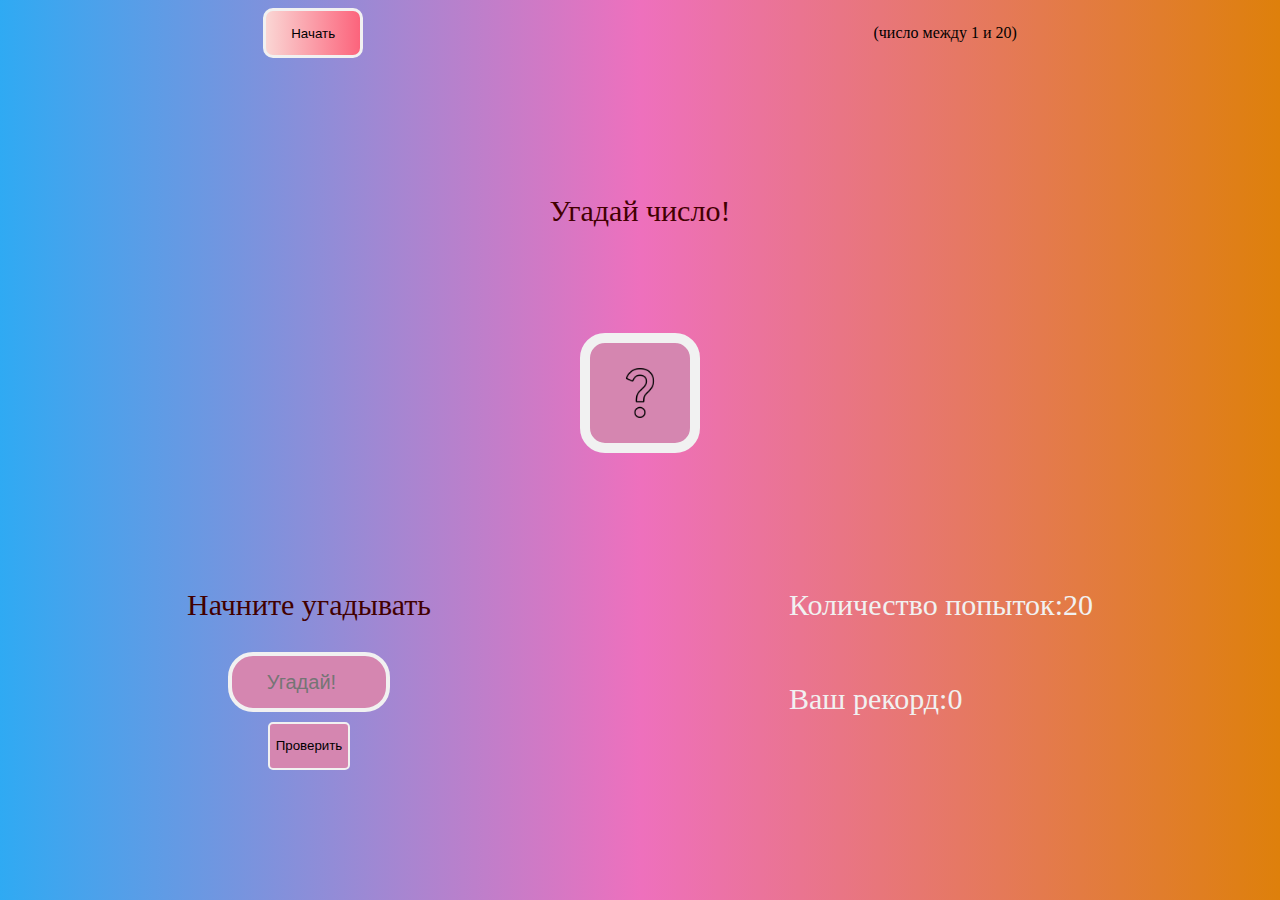
<file: index.html>
<!DOCTYPE html>
<html lang="en">
<head>
    <meta charset="UTF-8">
    <meta name="viewport" content="width=device-width, initial-scale=1.0">
    <link rel="stylesheet" href="/style.css">
    <title>What number?</title>
</head>
<body>
    <section>
        <div class="snova__item">
            <button class="snova"><p class="snova__p">Начать</p></button>
            <p>(число между 1 и 20)</p>
        </div>
    </section>
    <section>
        <div class="section2">
            <p class="text__two">Угадай число!</p>
             <div class="number">
                <p class="number__p"></p>
            </div>
        </div>
    </section>
    <section class="section__flex">
        <div class="one">
                <div class="one__item">
                    <p class="text__one">Начните угадывать</p>
                    <input type="number" class="number__input" placeholder="Угадай!">
                    <button class="play" img=><p class="play__p">Проверить</p></button>
                </div>
        </div>
        <div class="two">
            <div class="two__item">
                <p class="count">Количество попыток:<span class="count__item">20</span></p>
                <p class="count__records">Ваш рекорд:0</p>
            </div>
        </div>
    </section>
    
    <script src="/skript.js"></script>
</body>
</html>
</file>
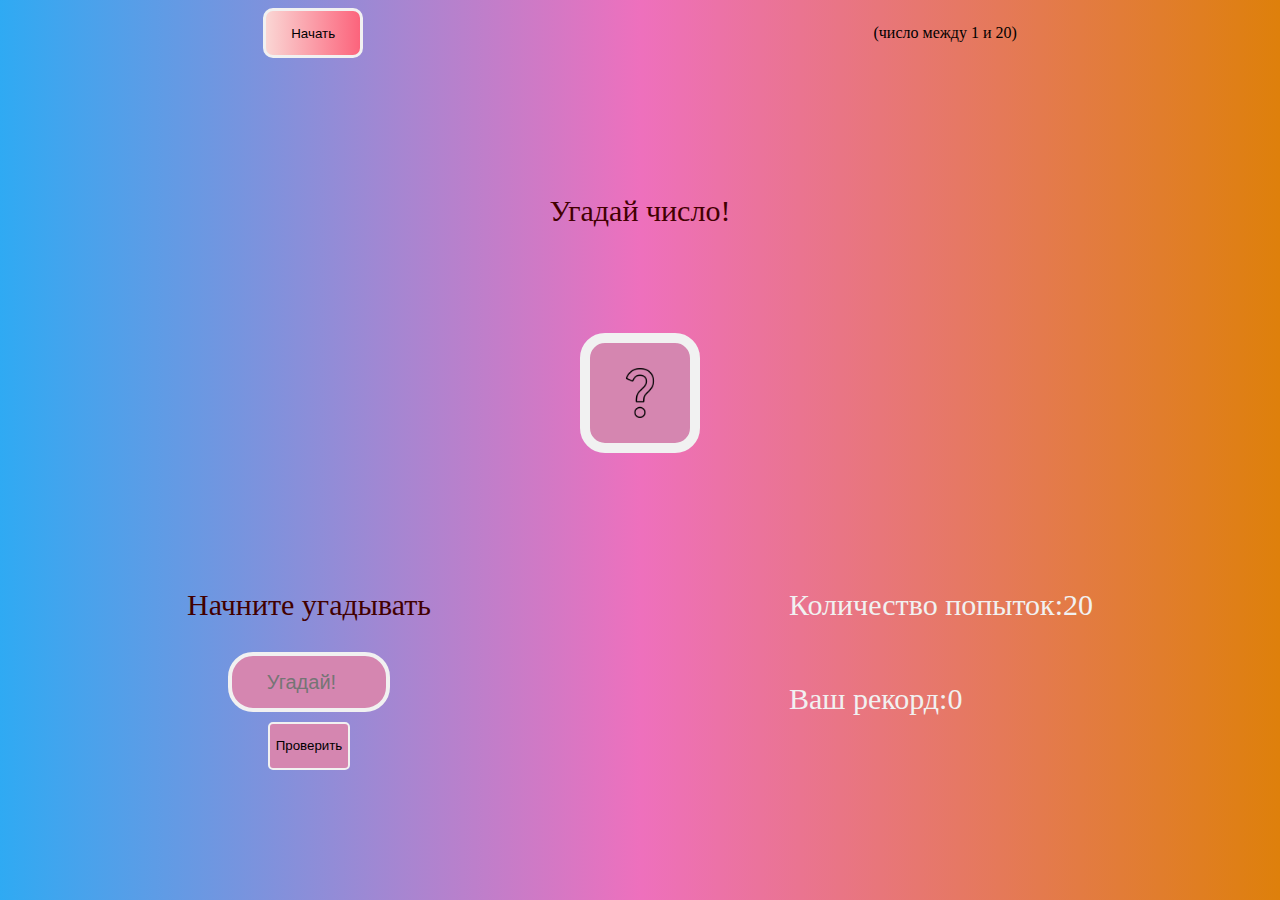
<file: inex.html>
<!DOCTYPE html>
<html lang="en">
<head>
    <meta charset="UTF-8">
    <meta name="viewport" content="width=device-width, initial-scale=1.0">
    <title>What number?</title>
</head>
<body>
    <style>
        body{
   background: -webkit-linear-gradient(90deg, #2faaf3,#ee70bd,#de800b);
    background: linear-gradient(90deg, #2faaf3,#ee70bd,#de800b);
}
.snova__item{
    display: flex;
    justify-content: space-around;
}
.snova{
    width: 100px;
    border:3px, solid #f1f1f1;
    border-radius: 10px;
    background: -webkit-linear-gradient(90deg, #fad6d4,#fc647c);
    background: linear-gradient(90deg, #fad6d4,#fc647c);
    
}
.number{
    display: flex;
    align-items: center;
    justify-content: center;
    margin-top: 75px;
    width: 100px;
    height: 100px;
    background-color: #d586b0;
    border: 10px, solid #f1f1f1;
    border-radius: 25px;
    background-image: url(/img/free-icon-question-mark-9796757.png);

    background-repeat: no-repeat;
    background-position:center;
    background-size: 50px;
    
}
.section2{
    width: auto;
    height: 500px;
    display: flex;
    justify-content: center;
    flex-direction: column;
    align-items: center;
}
.one__item{
    display: flex;
    justify-content: flex-start;
    align-items: baseline;
    flex-direction: column;
    align-items: center;
}
.two__item{
    display: flex;
    flex-direction: column;
    align-items: flex-start
}
.section__flex{
    display: flex;
    justify-content: space-around;
    
}
.text__one{
    font-size: 30px;
    color: #420000;
    text-decoration: dotted;
}
.text__two{
    font-size: 30px;
    color: #420000;
}
.number__input{
    color: #f1f1f1;
    text-align: center; 
    font-size: 20px;
    width: 150px;
    height: 50px;
    background-color: #d586b0;
    border: 4px, solid #f1f1f1;
    border-radius: 25px;
}
.play{
    margin-top: 10px;
    background-color: #d586b0;
    border: 2px, solid #f1f1f1;
    border-radius: 5px;
}
.count__records{
    font-size: 30px;
    color: #f1f1f1;
}
.count{
    font-size: 30px;
    color: #f1f1f1;
}

    </style>
    <section>
        <div class="snova__item">
            <button class="snova"><p class="snova__p">Начать</p></button>
            <p>(число между 1 и 20)</p>
        </div>
    </section>
    <section>
        <div class="section2">
            <p class="text__two">Угадай число!</p>
             <div class="number">
                <p class="number__p"></p>
            </div>
        </div>
    </section>
    <section class="section__flex">
        <div class="one">
                <div class="one__item">
                    <p class="text__one">Начните угадывать</p>
                    <input type="number" class="number__input" placeholder="Угадай!">
                    <button class="play" img=><p class="play__p">Проверить</p></button>
                </div>
        </div>
        <div class="two">
            <div class="two__item">
                <p class="count">Количество попыток:<span class="count__item">20</span></p>
                <p class="count__records">Ваш рекорд:0</p>
            </div>
        </div>
    </section>
    
    <script>
let randonNumber
let bodycolor=document.body
let count=parseFloat(document.querySelector(".count"))
let rnd=document.querySelector(".snova");
let play=document.querySelector(".play");
let number__p=document.querySelector(".number__p")
let number__input=document.querySelector('.number__input')
let text__one=document.querySelector('.text__one')
let text__two=document.querySelector('.text__two')
let count__item=document.querySelector('.count__item')
let counter = 20
let count__records=document.querySelector('.count__records')
const initialCounter = 20;
let arr=[]
const audio= new Audio("audio/button-click-double-noisy-close-muted.mp3")

rnd.addEventListener("click",function(){
    audio.play()
    randonNumber=parseInt(Math.round(Math.random()*19)+1);
    console.log(randonNumber);
    number__input.value = "";
    document.body.style.background = document.body.style.background = "linear-gradient(90deg, #2faaf3, #ee70bd, #de800b)";
    text__two.innerHTML='Угадай число!'
    number__p.parentElement.style.backgroundImage ='';
    number__p.innerHTML=''
    text__one.innerHTML='Начните угадывать'
    counter = initialCounter;
    count__item.innerHTML=`${counter}`
})  

play.addEventListener('click',function(){
    audio.play()
    number__input=document.querySelector(".number__input")
    let value=parseInt(number__input.value)
    
    if(value==randonNumber){
        
        number__p.parentElement.style.backgroundImage = "none";
        number__p.innerHTML=randonNumber
        text__one.innerHTML='Поздравляю вас вы угадали! &#127881;'
        text__two.innerHTML='Начните игру снова! &#128513; '
        document.body.style.background = "linear-gradient(90deg, #0f5739, #3d8e66, #45c9a4, #46b5a9, #52c9eb)";
        arr.push(counter);
        let bestRecords=Math.max(...arr) 
        count__records.innerHTML=`Ваш рекорд: &#127941; ${bestRecords}`
    }
    else if(value>20){
        text__one.innerHTML='Значение должно быть до 20 &#128557;'
    }
    else if(value<1){
        text__one.innerHTML='Значение должно быть от 1 &#128557;'
    }
    else if(value>randonNumber){
        text__one.innerHTML='Загаданное число меньше  	&#128533;'

        counter--;
        count__item.innerHTML=counter
    }
    else if(value<randonNumber){
        text__one.innerHTML='Загаданное число больше  	&#128533;'
        counter--;
        count__item.innerHTML=counter

    }
})

    </script>
</body>
</html>
</file>
<file: style.css>
body{
   background: -webkit-linear-gradient(90deg, #2faaf3,#ee70bd,#de800b);
    background: linear-gradient(90deg, #2faaf3,#ee70bd,#de800b);
}
.snova__item{
    display: flex;
    justify-content: space-around;
}
.snova{
    width: 100px;
    border:3px, solid #f1f1f1;
    border-radius: 10px;
    background: -webkit-linear-gradient(90deg, #fad6d4,#fc647c);
    background: linear-gradient(90deg, #fad6d4,#fc647c);
    
}
.number{
    display: flex;
    align-items: center;
    justify-content: center;
    margin-top: 75px;
    width: 100px;
    height: 100px;
    background-color: #d586b0;
    border: 10px, solid #f1f1f1;
    border-radius: 25px;
    background-image: url("img/free-icon-question-mark-9796757.png");
    background-repeat: no-repeat;
    background-position:center;
    background-size: 50px;
    
}
.section2{
    width: auto;
    height: 500px;
    display: flex;
    justify-content: center;
    flex-direction: column;
    align-items: center;
}
.one__item{
    display: flex;
    justify-content: flex-start;
    align-items: baseline;
    flex-direction: column;
    align-items: center;
}
.two__item{
    display: flex;
    flex-direction: column;
    align-items: flex-start
}
.section__flex{
    display: flex;
    justify-content: space-around;
    
}
.text__one{
    font-size: 30px;
    color: #420000;
    text-decoration: dotted;
}
.text__two{
    font-size: 30px;
    color: #420000;
}
.number__input{
    color: #f1f1f1;
    text-align: center; 
    font-size: 20px;
    width: 150px;
    height: 50px;
    background-color: #d586b0;
    border: 4px, solid #f1f1f1;
    border-radius: 25px;
}
.play{
    margin-top: 10px;
    background-color: #d586b0;
    border: 2px, solid #f1f1f1;
    border-radius: 5px;
}
.count__records{
    font-size: 30px;
    color: #f1f1f1;
}
.count{
    font-size: 30px;
    color: #f1f1f1;
}
</file>
